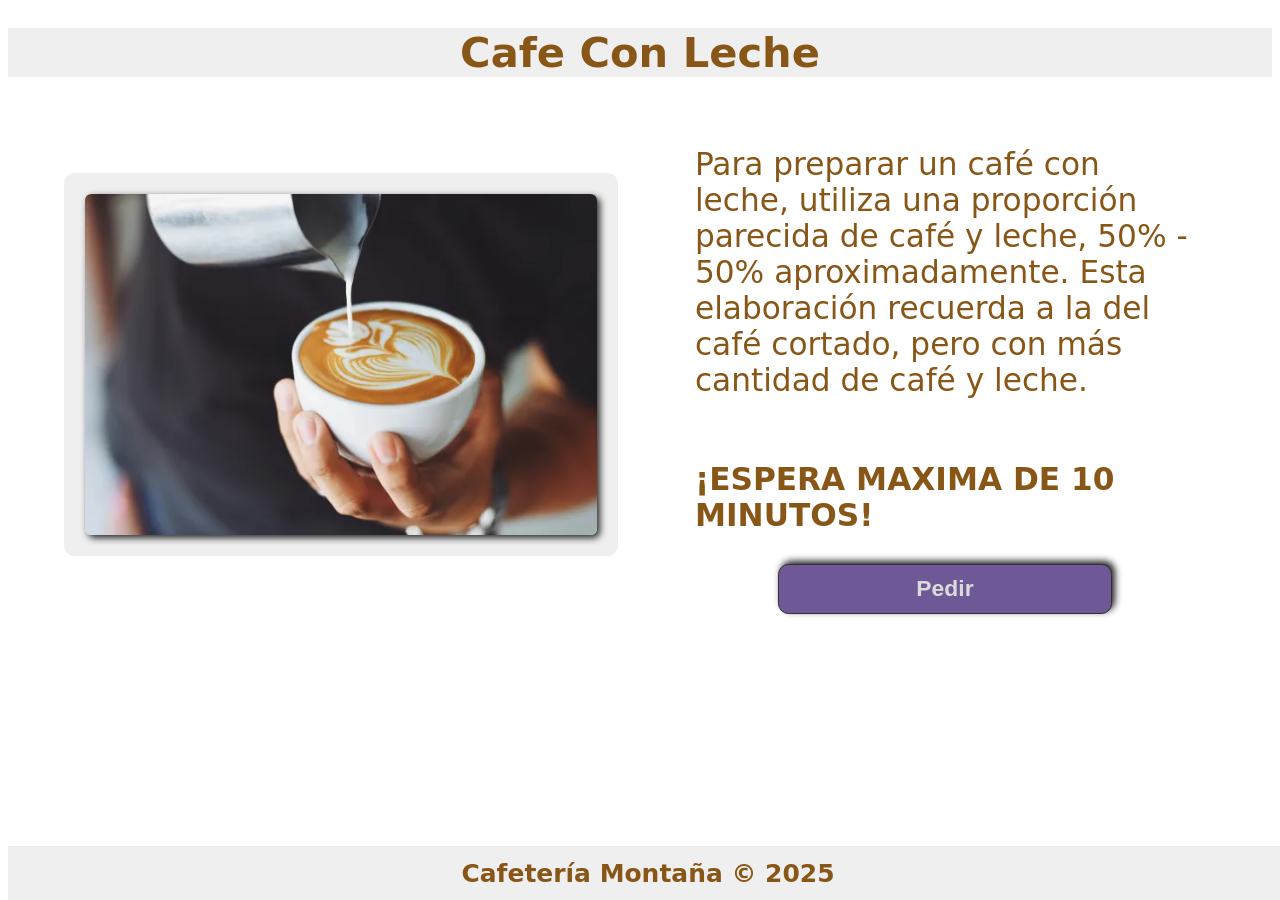
<file: compra/cafeconleche.html>
<!DOCTYPE html>
<html lang="es">
<head>
    <meta charset="UTF-8">
    <meta name="viewport" content="width=device-width, initial-scale=1.0">
    <title>Cafe Con Leche</title>
    <link rel="stylesheet" href="../style.css">
    <link rel="stylesheet" href="img.css">
</head>
<body>
    
    <h1>Cafe Con Leche</h1>

    <section id="contenedor">

        <span class="imagen">
            
            <img src="/assets/img/cafe_con_leche.webp" alt="cafe con leche">
        
        </span>
        
        <div class="contenido">
            <p>Para preparar un café con leche, utiliza una proporción parecida de café y leche, 50% - 50% aproximadamente. Esta elaboración recuerda a la del café cortado, pero con más cantidad de café y leche.</p>

            <p>¡ESPERA MAXIMA DE 10 MINUTOS!</p>

            <button>Pedir</button>

        </div>

        
    </section>

    <footer>
        <div class="footer">
            Cafetería Montaña &copy; 2025
        </div>
    </footer>

</body>
</html>
</file>
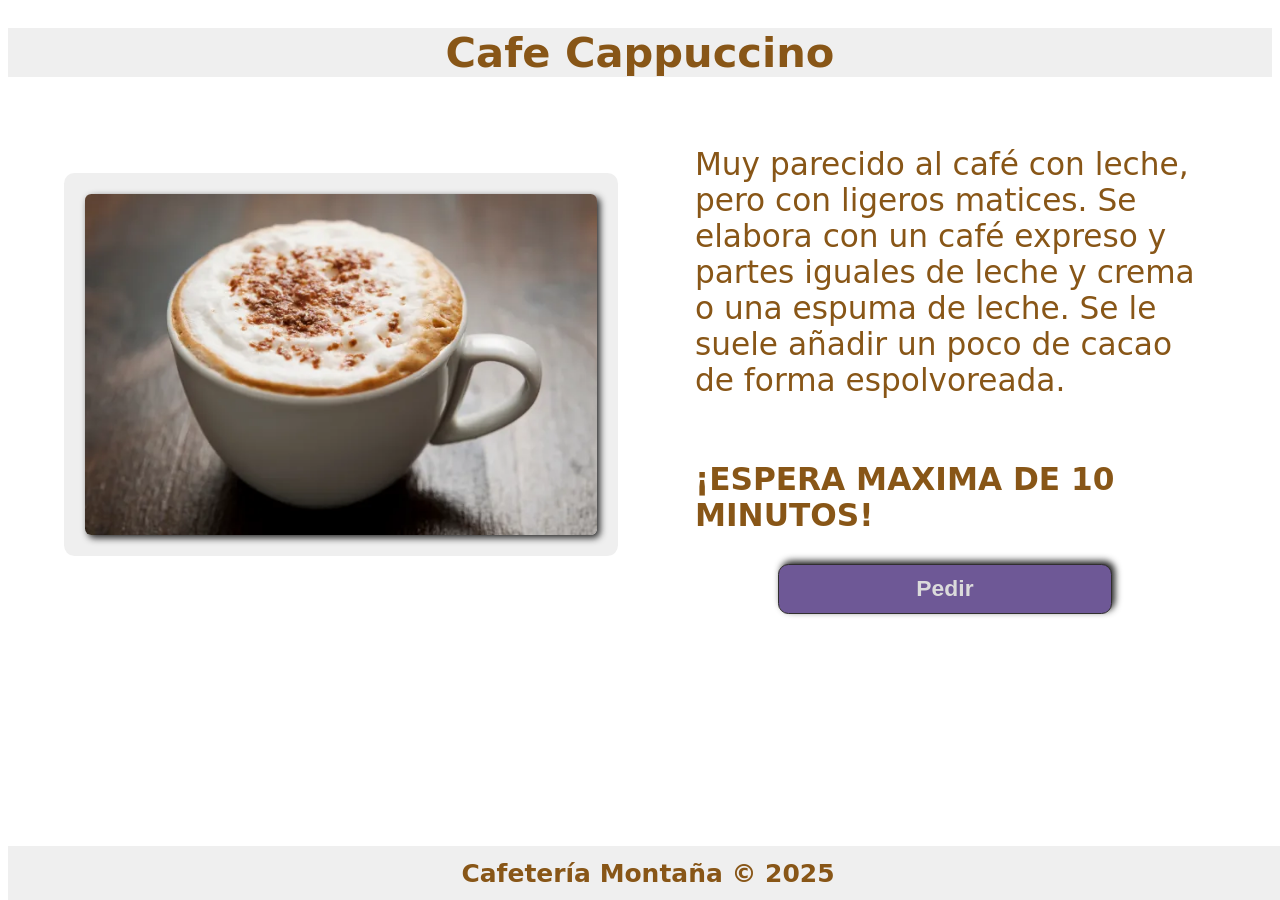
<file: compra/cappuccino.html>
<!DOCTYPE html>
<html lang="es">
<head>
    <meta charset="UTF-8">
    <meta name="viewport" content="width=device-width, initial-scale=1.0">
    <title>Cappuccino</title>
    <link rel="stylesheet" href="../style.css">
    <link rel="stylesheet" href="img.css">
</head>
<body>
    
    <h1>Cafe Cappuccino</h1>

    <section id="contenedor">

        <span class="imagen">
            
            <img src="/assets/img/cappuccino.webp" alt="cafe cappuccino">
        
        </span>
        
        <div class="contenido">
            <p>Muy parecido al café con leche, pero con ligeros matices. Se elabora con un café expreso y partes iguales de leche y crema o una espuma de leche. Se le suele añadir un poco de cacao de forma espolvoreada.</p>

            <p>¡ESPERA MAXIMA DE 10 MINUTOS!</p>

            <button>Pedir</button>

        </div>

        
    </section>

    <footer>
        <div class="footer">
            Cafetería Montaña &copy; 2025
        </div>
    </footer>

</body>
</html>
</file>
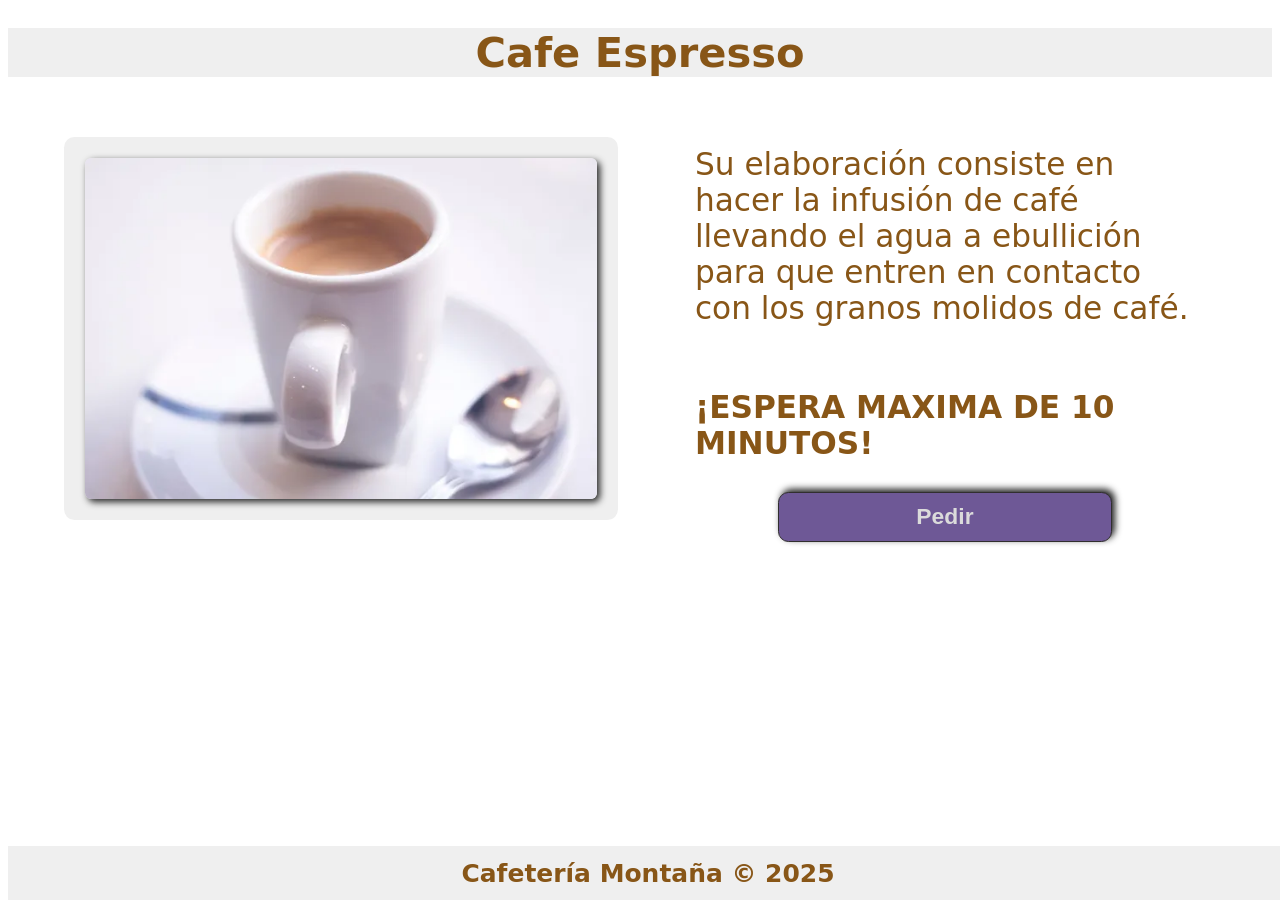
<file: compra/espresso.html>
<!DOCTYPE html>
<html lang="es">
<head>
    <meta charset="UTF-8">
    <meta name="viewport" content="width=device-width, initial-scale=1.0">
    <title>Espresso</title>
    <link rel="stylesheet" href="../style.css">
    <link rel="stylesheet" href="img.css">
</head>
<body>
    
    <h1>Cafe Espresso</h1>

    <section id="contenedor">

        <span class="imagen">
            
            <img src="/assets/img/expreso.webp" alt="cafe espresso">
        
        </span>
        
        <div class="contenido">
            <p>Su elaboración consiste en hacer la infusión de café llevando el agua a ebullición para que entren en contacto con los granos molidos de café.</p>

            <p>¡ESPERA MAXIMA DE 10 MINUTOS!</p>

            <button>Pedir</button>

        </div>

        
    </section>

    <footer>
        <div class="footer">
            Cafetería Montaña &copy; 2025
        </div>
    </footer>

</body>
</html>
</file>
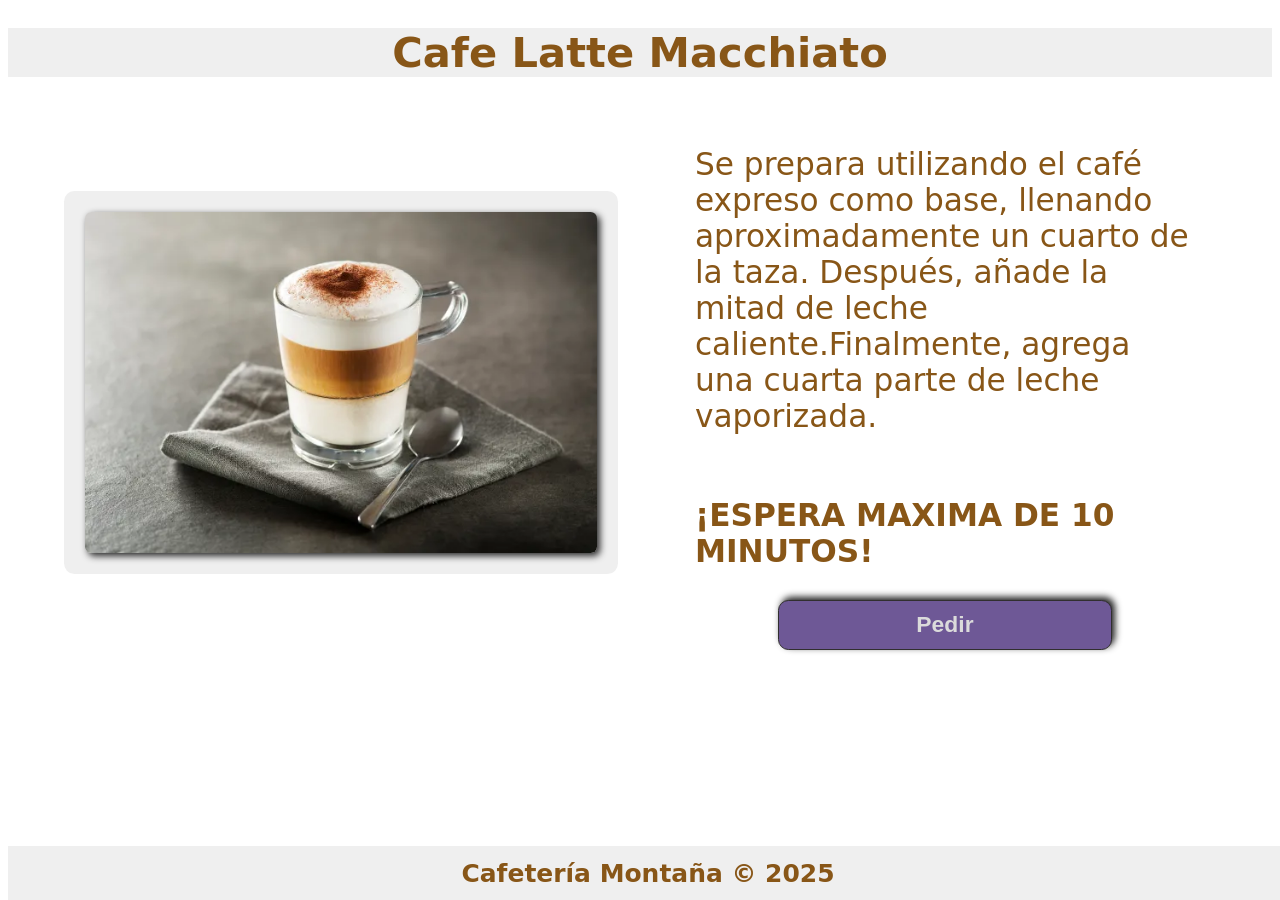
<file: compra/lattemacchiato.html>
<!DOCTYPE html>
<html lang="es">
<head>
    <meta charset="UTF-8">
    <meta name="viewport" content="width=device-width, initial-scale=1.0">
    <title>Latte Macchiato</title>
    <link rel="stylesheet" href="../style.css">
    <link rel="stylesheet" href="img.css">
</head>
<body>
    
    <h1>Cafe Latte Macchiato</h1>

    <section id="contenedor">

        <span class="imagen">
            
            <img src="/assets/img/latte_macchiato.webp" alt="cafe latte macchiato">
        
        </span>
        
        <div class="contenido">
            <p>Se prepara utilizando el café expreso como base, llenando aproximadamente un cuarto de la taza. Después, añade la mitad de leche caliente.Finalmente, agrega una cuarta parte de leche vaporizada.</p>

            <p>¡ESPERA MAXIMA DE 10 MINUTOS!</p>

            <button>Pedir</button>

        </div>

        
    </section>

    <footer>
        <div class="footer">
            Cafetería Montaña &copy; 2025
        </div>
    </footer>

</body>
</html>
</file>
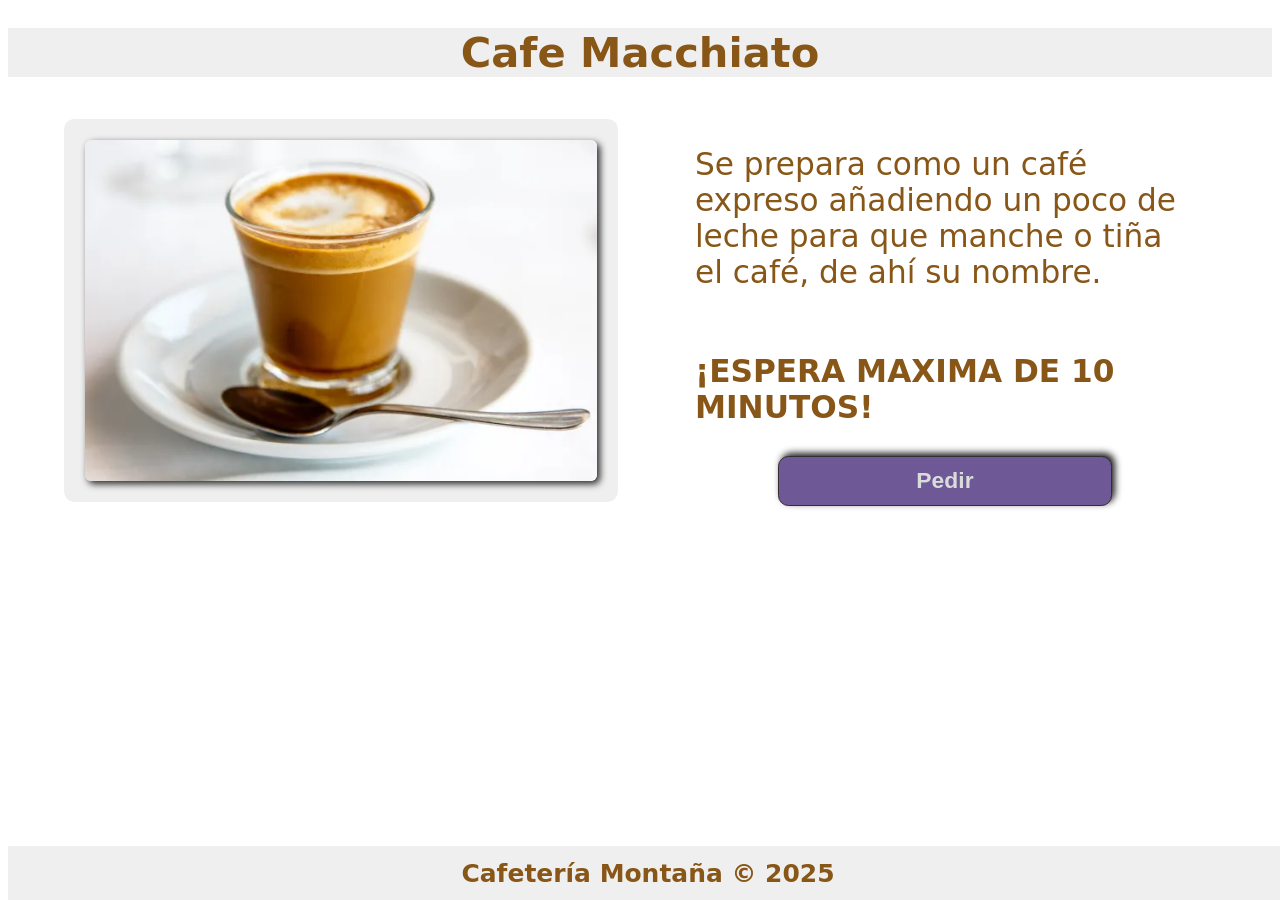
<file: compra/macchiato.html>
<!DOCTYPE html>
<html lang="es">
<head>
    <meta charset="UTF-8">
    <meta name="viewport" content="width=device-width, initial-scale=1.0">
    <title>Macchiato</title>
    <link rel="stylesheet" href="../style.css">
    <link rel="stylesheet" href="img.css">
</head>
<body>
    
    <h1>Cafe Macchiato</h1>

    <section id="contenedor">

        <span class="imagen">
            
            <img src="/assets/img/macchiato.webp" alt="cafe macchiato">
        
        </span>
        
        <div class="contenido">
            <p>Se prepara como un café expreso añadiendo un poco de leche para que manche o tiña el café, de ahí su nombre.</p>

            <p>¡ESPERA MAXIMA DE 10 MINUTOS!</p>

            <button>Pedir</button>

        </div>

        
    </section>

    <footer>
        <div class="footer">
            Cafetería Montaña &copy; 2025
        </div>
    </footer>

</body>
</html>
</file>
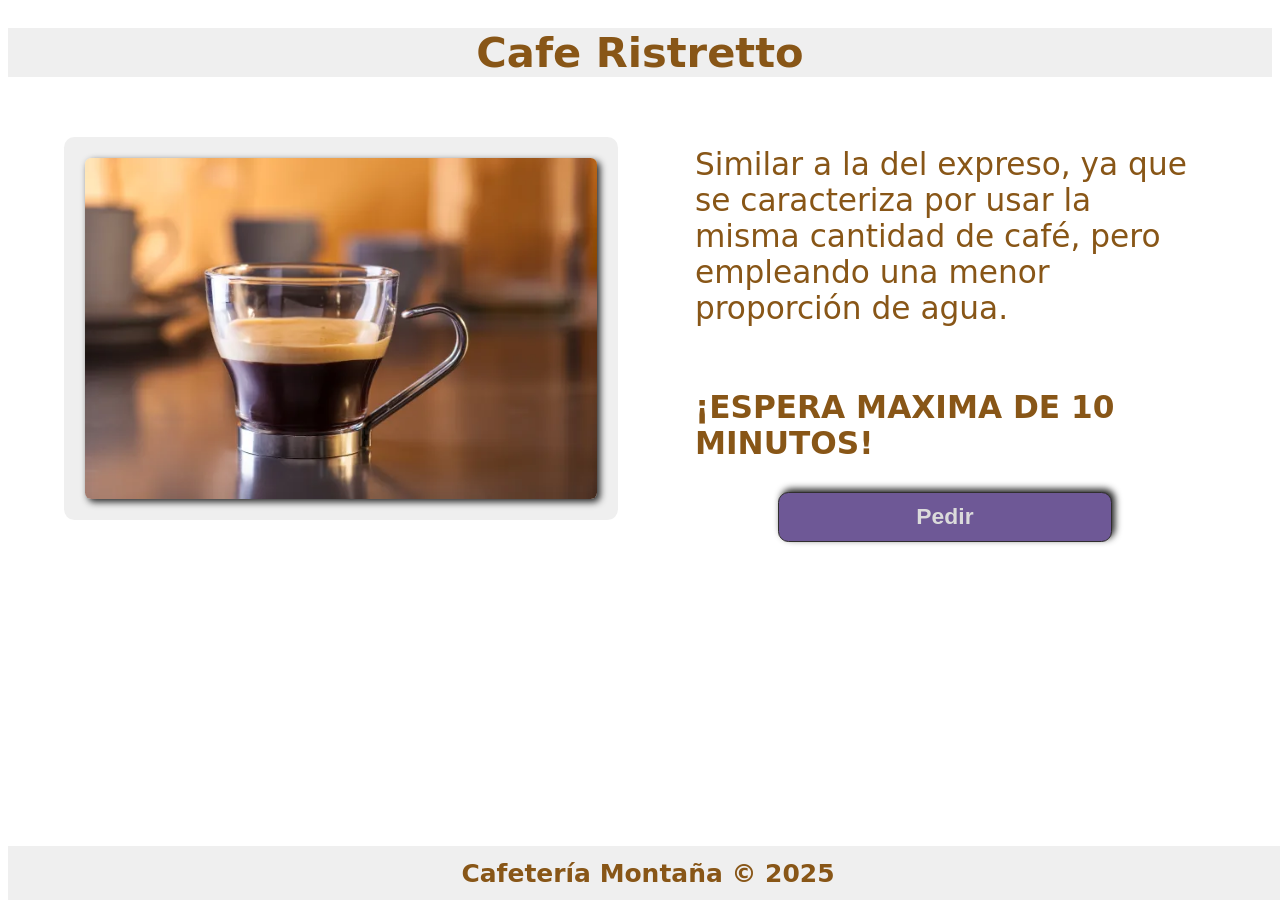
<file: compra/ristretto.html>
<!DOCTYPE html>
<html lang="es">
<head>
    <meta charset="UTF-8">
    <meta name="viewport" content="width=device-width, initial-scale=1.0">
    <title>Ristretto</title>
    <link rel="stylesheet" href="../style.css">
    <link rel="stylesheet" href="img.css">
</head>
<body>
    
    <h1>Cafe Ristretto</h1>

    <section id="contenedor">

        <span class="imagen">
            
            <img src="/assets/img/ristretto.webp" alt="cafe ristretto">
        
        </span>
        
        <div class="contenido">
            <p>Similar a la del expreso, ya que se caracteriza por usar la misma cantidad de café, pero empleando una menor proporción de agua.</p>

            <p>¡ESPERA MAXIMA DE 10 MINUTOS!</p>

            <button>Pedir</button>

        </div>

        
    </section>

    <footer>
        <div class="footer">
            Cafetería Montaña &copy; 2025
        </div>
    </footer>

</body>
</html>
</file>
<file: style.css>
:root{
    font-size: calc(0.5em + 1svw);
    --color-texto-general: rgb(134, 86, 23);
    --color-fondo-general: rgba(220, 220, 221, 0.459);
    --bg-oscuro: rgb(15, 15, 15);
    color-scheme: light dark;
}

body{
    background: linear-gradient(90deg, rgba(234, 236, 236, 0.822));
    font-family: system-ui, -apple-system, BlinkMacSystemFont, 'Segoe UI', Roboto, Oxygen, Ubuntu, Cantarell, 'Open Sans', 'Helvetica Neue', sans-serif;
    padding-bottom: 3rem;
}

::selection{
    background-color: black;
}

h1{
    background-color: var(--color-fondo-general);
    color: var(--color-texto-general);
    text-align: center;
}

.menu{
    color: var(--color-texto-general);
    font-size: 1.8rem;
    cursor: pointer;
}

.header .nav-links a{
    display: flex;
    text-decoration: none;
    color: var(--color-texto-general);
    font-size: 2rem;
    background-color: rgb(185, 185, 185);
    border-radius: 0.5rem;
    box-shadow: 3px 3px 5px grey;
    text-shadow: 3px 3px 5px gray;
    margin: 0.5rem;
    padding: 0.5rem;
    cursor: default;
    transition: all .3s;
}

.header .nav-links a:hover:not(.active){
    background-color:antiquewhite;
    cursor: pointer;
}

.nav-links li{
    display: flex;
    list-style-type: none;
    margin-bottom: 1rem;
}

.nav-bar{
    height: 100%;
    display: flex;
    justify-content: end;
    align-items: center;
    flex-wrap: wrap;
    position: relative;
    padding: 0 2rem;
}

.check{
    display: none;
}

.nav-links{
    display: flex;
    width: 100%;
    position: absolute;
    background-color: var(--color-fondo-general);
    top: 40px;
    left: 0;
    height: 0;
    overflow: hidden;
    display: flex;
    flex-direction: column;
    justify-content: start;
    align-items: end;
    transition: all .4s;
}

#menu:checked + .nav-links{
    height: 100vh;
}

.logo{
    display: inline;
    position: relative;
    margin: 0 1rem;
}

.img-logo{
    width: 10vh;
    width: 10vw;
    margin: 0;
    padding: 0;
    transition: all ease-in-out .3s;
}

.img-logo:hover{
    transform: scale(1.1);
}

.container{
    margin-left: 2rem;
}

button{
    font-size: 1.1rem;
    font-weight: bold;
    padding: 0.5rem;
    margin: 0 4rem;
    color: var(--texto-fondo-oscuro);
    background-color: var(--boton-bg);
    border-radius: 0.5rem;
    border: 0.5px solid rgb(49, 47, 47);
    cursor: pointer;
    transition: all ease .2s;
    box-shadow: 3px -3px 7px rgb(31, 31, 31);
}

button:hover{
    background-color: var(--boton-bg-hover);
}

.footer{
    display: flex;
    align-items: center;
    justify-content: center;
    font-size: 1.2rem;
    color: var(--color-texto-general);
    font-weight: bold;
    text-align: center;
    height: 6vh;
    position: fixed;
    bottom: 0;
    width: 100%;
    background-color: var(--color-fondo-general);
}


@media (min-width: 768px){
    .menu{
        display: none;
    }

    .nav-links{
        overflow: visible;
        background-color: rgba(255, 255, 255, 0);
    }

    .nav-bar{
        display: flex;
        position: static;
    }

    
    .header .nav-links li{
        display: block;
        float: inline-end;
        list-style-type: none;
        margin: 1.5em 0.5em 1em 0.15em;
        transition: 0.3s ease-in-out 0s;
    }

    .reversa{
        display: flex;
        flex-direction: row;
    }

    .header .nav-links a{
        background-color: rgb(203, 203, 207);
        border-radius: 2em;
        font-size: 0.9rem;
        font-weight: bold;
        text-decoration: none;
        color: var(--color-texto-general);
        padding: 0.5em 0.5em;
        margin: 0.1em 0.1em;
        box-shadow: 4px 5px 5px rgb(112, 112, 112);
        transition: 0.3s ease 0s;
    }
    
    .header .nav-links a:hover:not(.active){
        transform: scale(1.1);
        color: black;
    }
    
    .header .nav-links a.active{
        background-color: rgba(133, 133, 133, 0.822);
        color: var(--color-texto-general);
        text-shadow: 0 0 10px white;
    }
}
</file>
<file: compra/img.css>
:root{
    --color-texto-general: rgb(136, 86, 23);
    --color-fondo-general: rgba(220, 220, 221, 0.459);
    --texto-fondo-oscuro: rgb(219, 219, 219);
    --boton-bg: #6e5896;
    --boton-bg-hover: #604b86;
}

body{
    color: var(--color-texto-general);
}

#contenedor{
    display: flex;
    flex-direction: column;
    align-items: center;
    padding: 0 1rem;
    margin: 0 1rem;
}

.imagen{
    display: flex;
    flex-direction: column;
    justify-items: center;
    justify-content: center;
    align-content: center;
    padding: 1rem;
    margin: 0 0.5rem 0.5rem 0.5rem;
    border-radius: 0.5rem;
    width: 70vw;
    height: auto;
    background-color: rgb(126, 126, 126);
    box-shadow: 3px -3px 7px rgb(31, 31, 31);
}

img{
    display: flex;
    align-items: center;
    border-radius: 0.3rem;
}

.contenido{
    text-align: center;
    font-size: 1.5rem;
    padding: 0 2rem 1rem 2rem;
    margin-top: 0.5rem;
    background-color: var(--color-fondo-general);
    border: 5px solid gray;
    border-radius: 0.4rem;
    box-shadow: 3px -3px 7px rgb(31, 31, 31);
}

.contenido p:nth-last-child(2){
    font-weight: 600;
}

button{
    font-size: 1.1rem;
    font-weight: bold;
    padding: 0.5rem;
    margin: 0 4rem;
    color: var(--texto-fondo-oscuro);
    background-color: var(--boton-bg);
    border-radius: 0.5rem;
    border: 0.5px solid rgb(49, 47, 47);
    cursor: pointer;
    transition: all ease .2s;
    box-shadow: 3px -3px 7px rgb(31, 31, 31);
}

button:hover{
    background-color: var(--boton-bg-hover);
}

@media (min-width: 800px){

    #contenedor{
    flex-direction: row;
    justify-content: space-evenly;
    padding: 0 0.5rem;
    margin: 0 0.5rem;
}

.imagen{
    margin: 0 1rem 0.5rem 1rem;
    width: 40vw;
    height: auto;
    background-color: var(--color-fondo-general);
    box-shadow: none;
}

img{
    box-shadow: 3px 3px 7px rgb(39, 39, 39);
}

.contenido{
    display: flex;
    flex-direction: column;
    align-content: center;
    text-align: initial;
    max-width: 500px;
    border: none;
    background-color: rgba(234, 236, 236, 0);
    box-shadow: none;
}
}
</file>
